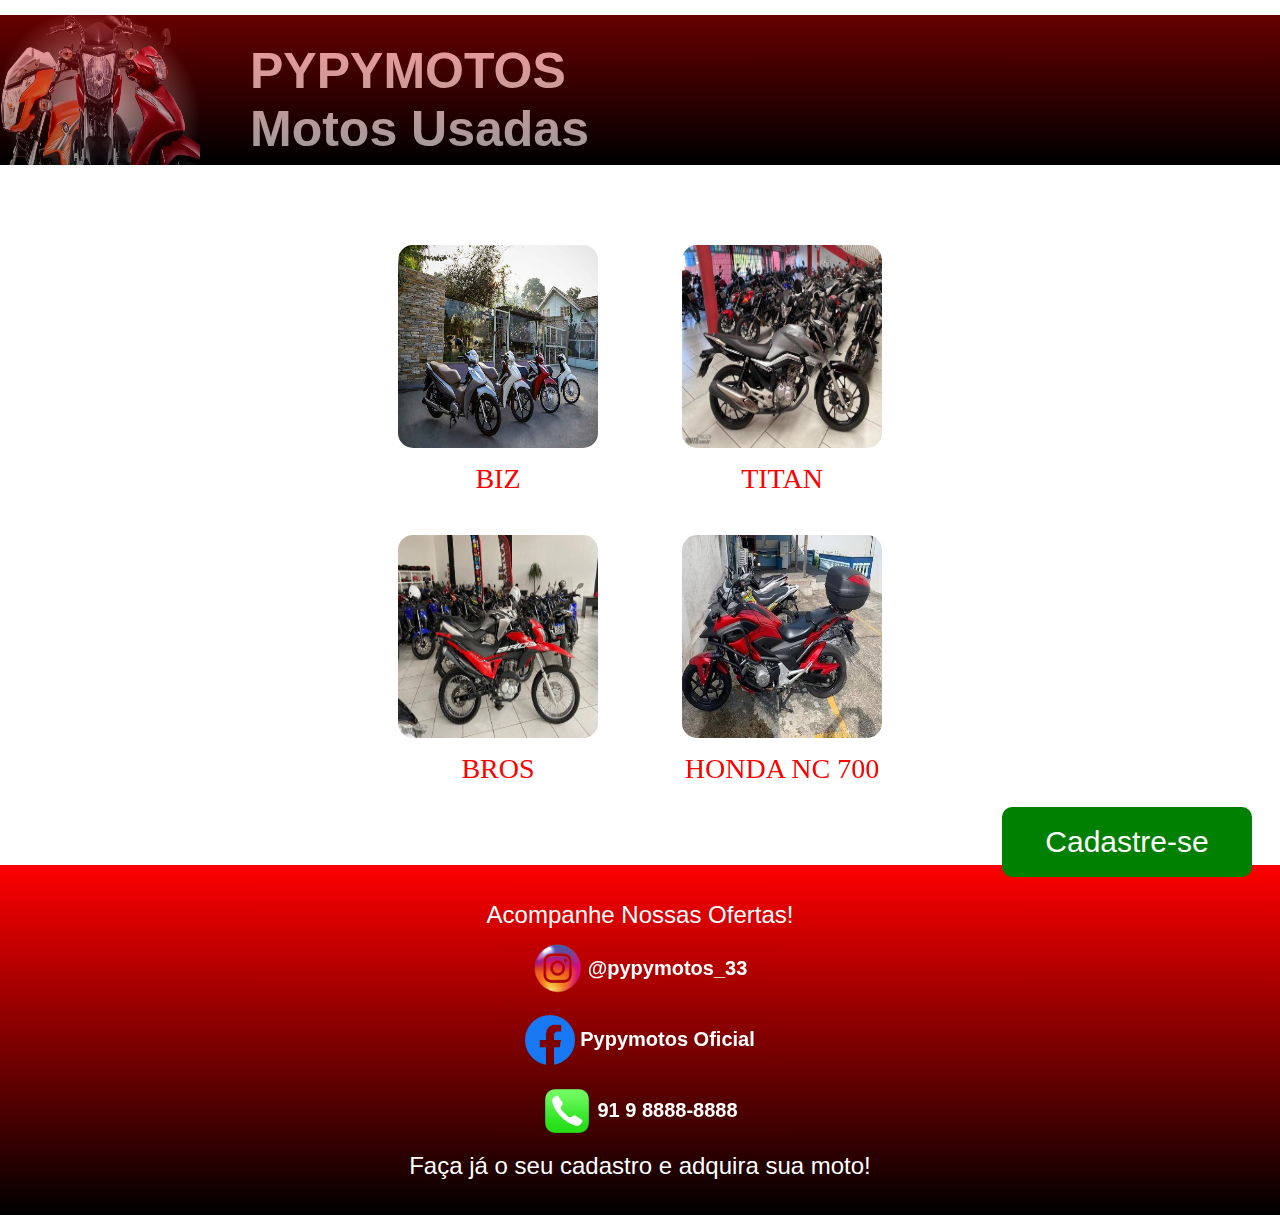
<file: SitePYPYMOTOS/HTML/index.html>
<!DOCTYPE html>

<html>
<head>

	<meta charset="utf-8">

	<link rel="stylesheet" type="text/css" href="../CSS/style.css">

	<!-- importação bootstrap -->


	<title> PYPYMOTOS</title>

	
</head>
<body>



<div class="faixa" >

	
	<img src="../IMG/fundosite.jpg">
	<h5>PYPYMOTOS<br>
	Motos Usadas</h5>
	

	<div class="colt"></div>
	
	

</div>


<main >
	
	<section>
		
		<img class="imgpt" src="../IMG/biz.jpg">
		<a href="BIZ.html">BIZ</a>

	</section>

	<section>

		<img class="imgpt" src="../IMG/titan.jpg">
		<a href="TITAN.html">TITAN</a>
	
	</section>

</main>	

<main class="baix" >
	
	<section>
		
		<img class="imgpt" src="../IMG/bros.jpg">
		<a href="BROS_NXR160.html">BROS</a>

	</section>

	<section>

		<img class="imgpt" src="../IMG/nc700.jpg">
		<a href="HONDA_NC700.html">HONDA NC 700</a>
	
	</section>

</main>	

<main class="rodap">

		<p class="p">Acompanhe Nossas Ofertas!</p>
		<section class="model">
			<img class="icon" src="../IMG/insta.png">
			<h1>@pypymotos_33</h1>
		</section>
		<section class="model">
				<img class="icon" src="../IMG/face.png">
				<h1>Pypymotos Oficial</h1>
		</section>
		<section class="model">
				<img class="icon" src="../IMG/celular.png">
				<h1>91 9 8888-8888 </h1>
		</section>
		
	

		<p>Faça já o seu cadastro e adquira sua moto!</p>
		<button class="open-button" onclick="openForm()">Cadastre-se</button>

		<div class="form-popup" id="myForm">
  <form action="../BASEDADOS/novo_usuario.php" method="POST" class="form-container">
    <h1>Cadastro</h1>
    <label for="nome"><b>Nome Completo</b></label>

    <input type="text" placeholder="Nome" name="nome" required>

    <label for="email"><b>Email</b></label>
    <input type="text" placeholder="Enter Email" name="email" required>

    <label for="psw"><b>Password</b></label>
    <input type="password" placeholder="Enter Password" maxlength="10" name="senha" required>

    <button type="submit" class="btnx">Enviar Dados</button>
    <button type="button" class="btnx cancel" onclick="closeForm()">Sair</button>
  </form>

  
</div>
	

	

</main>
	


<script>
function openForm() {
  document.getElementById("myForm").style.display = "block";
}

function closeForm() {
  document.getElementById("myForm").style.display = "none";
}
</script>

</body>
</html>
</file>
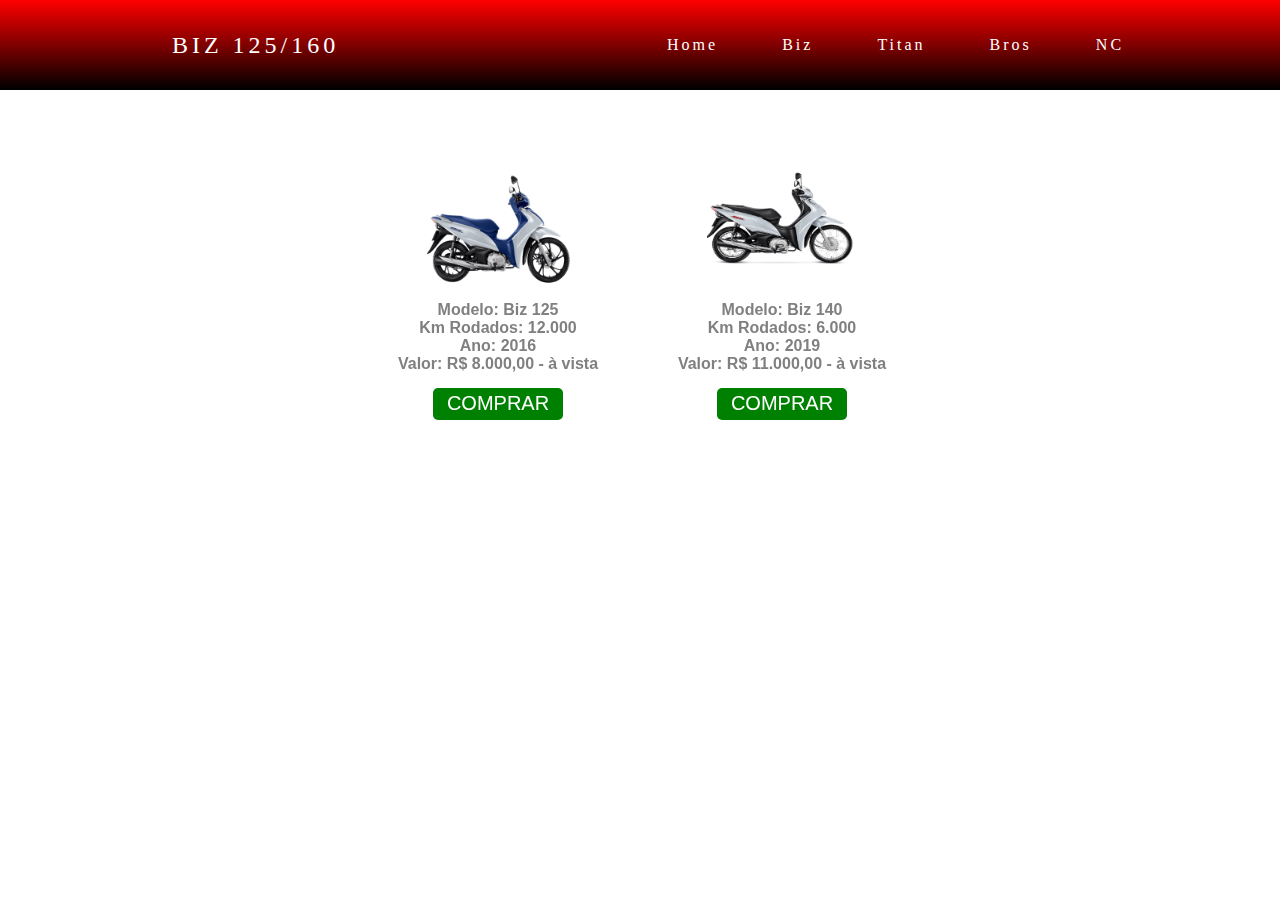
<file: SitePYPYMOTOS/HTML/BIZ.html>
<!DOCTYPE html>

<html>
<head>
        <meta charset="utf-8"/>

        <link rel="stylesheet" type="text/css" href="../CSS/style.css">

          <!-- bootstrap -->
        <link href="https://cdn.jsdelivr.net/npm/bootstrap@5.1.3/dist/css/bootstrap.min.css" rel="stylesheet" integrity="sha384-1BmE4kWBq78iYhFldvKuhfTAU6auU8tT94WrHftjDbrCEXSU1oBoqyl2QvZ6jIW3" crossorigin="anonymous">

    <style>

h3{

margin-top: 20px;
font-size: 18px;
font-family: verdana;
color: #fff;
text-align: center;
}
    </style>
</head>

<body>

<header>
  
<nav>
<a class="title" href="#"> BIZ 125/160 </a>
<div class="mobmenu">
  <div class="lin1"></div>
  <div class="lin2"></div>
  <div class="lin3"></div>

</div>
<ul>
  <li><a class="active" href="index.html">Home</a></li>
  <li><a href="BIZ.html">Biz</a></li>
  <li><a href="TITAN.html">Titan</a></li>
   <li><a href="BROS_NXR160.html">Bros</a></li>
    <li><a href="HONDA_NC700.html">NC</a></li>
 
</ul>
  
</nav>


<main >


  <section>
    
    <img class="molde" src="../IMG/b1.png">
    <h6>Modelo: Biz 125<br>Km Rodados: 12.000<br>Ano: 2016
    <br>Valor: R$ 8.000,00 - à vista<br>
    </h6>
      <button class="btn btn-success">COMPRAR</button>
    
  </section>
  
  <section>

    <img class="molde" src="../IMG/b2.png">
    <h6>Modelo: Biz 140<br>Km Rodados: 6.000<br>Ano: 2019
    <br>Valor: R$ 11.000,00 - à vista<br>
    </h6>
    <button class="btn btn-success">COMPRAR</button>
  </section>
  

</main>

<main>
  


</main>

<div class="rodape" >

  
  
  

</div>

</header>








</body>
</html>
</file>
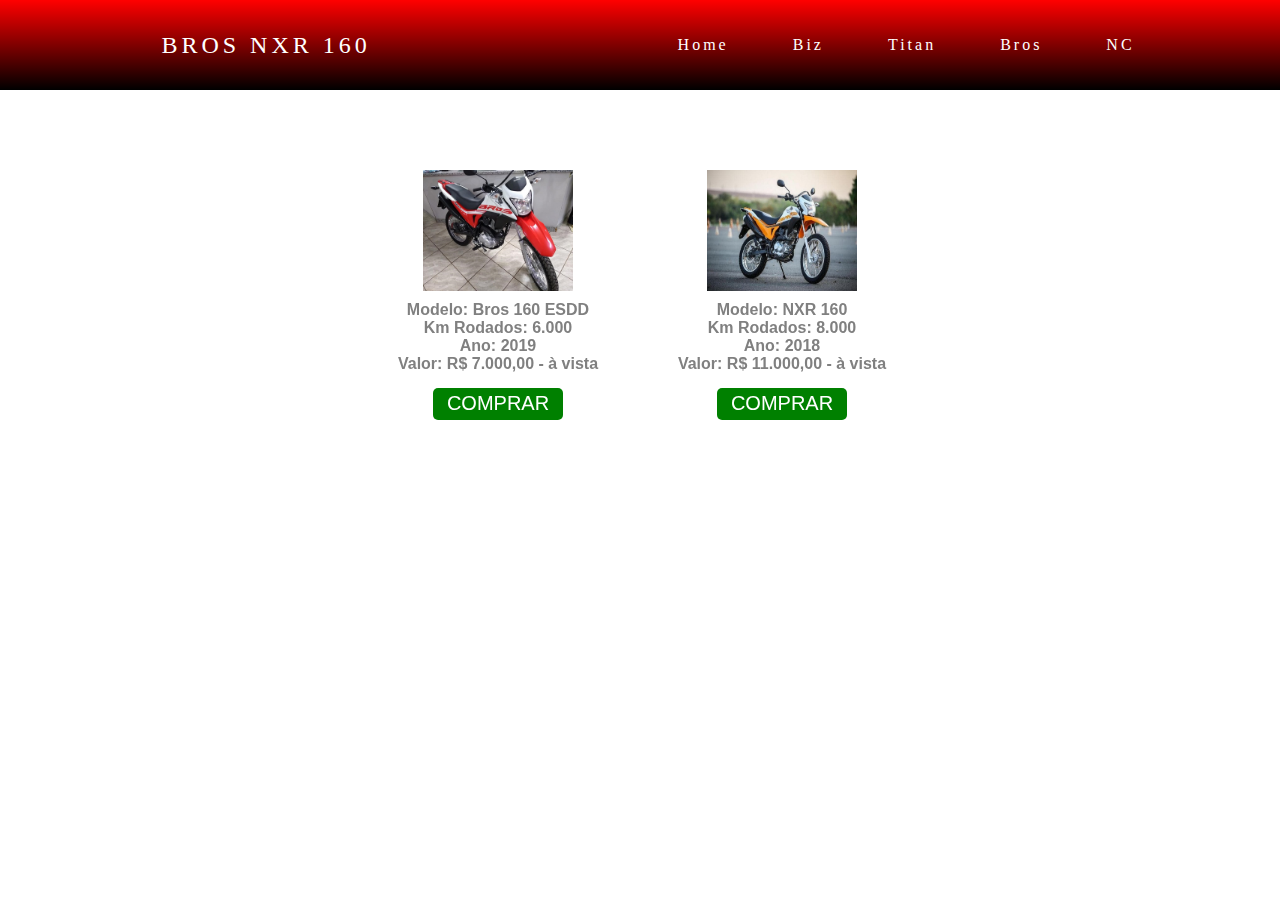
<file: SitePYPYMOTOS/HTML/BROS_NXR160.html>
<!DOCTYPE html>

<html>
<head>
        <meta charset="utf-8"/>

        <link rel="stylesheet" type="text/css" href="../CSS/style.css">
          <!-- bootstrap -->
        <link href="https://cdn.jsdelivr.net/npm/bootstrap@5.1.3/dist/css/bootstrap.min.css" rel="stylesheet" integrity="sha384-1BmE4kWBq78iYhFldvKuhfTAU6auU8tT94WrHftjDbrCEXSU1oBoqyl2QvZ6jIW3" crossorigin="anonymous">
    <style>

h3{

margin-top: 20px;
font-size: 18px;
font-family: verdana;
color: #fff;
text-align: center;
}
    </style>
</head>

<body>

<header>
  
<nav>
<a class="title" href="#"> BROS NXR 160 </a>
<div class="mobmenu">
  <div class="lin1"></div>
  <div class="lin2"></div>
  <div class="lin3"></div>

</div>
<ul>
  <li><a class="active" href="index.html">Home</a></li>
  <li><a href="BIZ.html">Biz</a></li>
  <li><a href="TITAN.html">Titan</a></li>
   <li><a href="BROS_NXR160.html">Bros</a></li>
    <li><a href="HONDA_NC700.html">NC</a></li>
 
</ul>
  
</nav>


<main >
  <section>
    
    <img class="molde" src="../IMG/bros1.jpg">
    <h6>Modelo: Bros 160 ESDD <br>Km Rodados: 6.000<br>Ano: 2019
    <br>Valor: R$ 7.000,00 - à vista<br>
    </h6>
      <button class="btn btn-success">COMPRAR</button>
    
  </section>
  
  <section>
    <img class="molde" src="../IMG/bros2.jpg">
    <h6>Modelo: NXR 160<br>Km Rodados: 8.000<br>Ano: 2018
    <br>Valor: R$ 11.000,00 - à vista<br>
    </h6>
    <button class="btn btn-success">COMPRAR</button>
  </section>
  

</main>

<div class="rodape" >

 
  

</div>

</header>








</body>
</html>
</file>
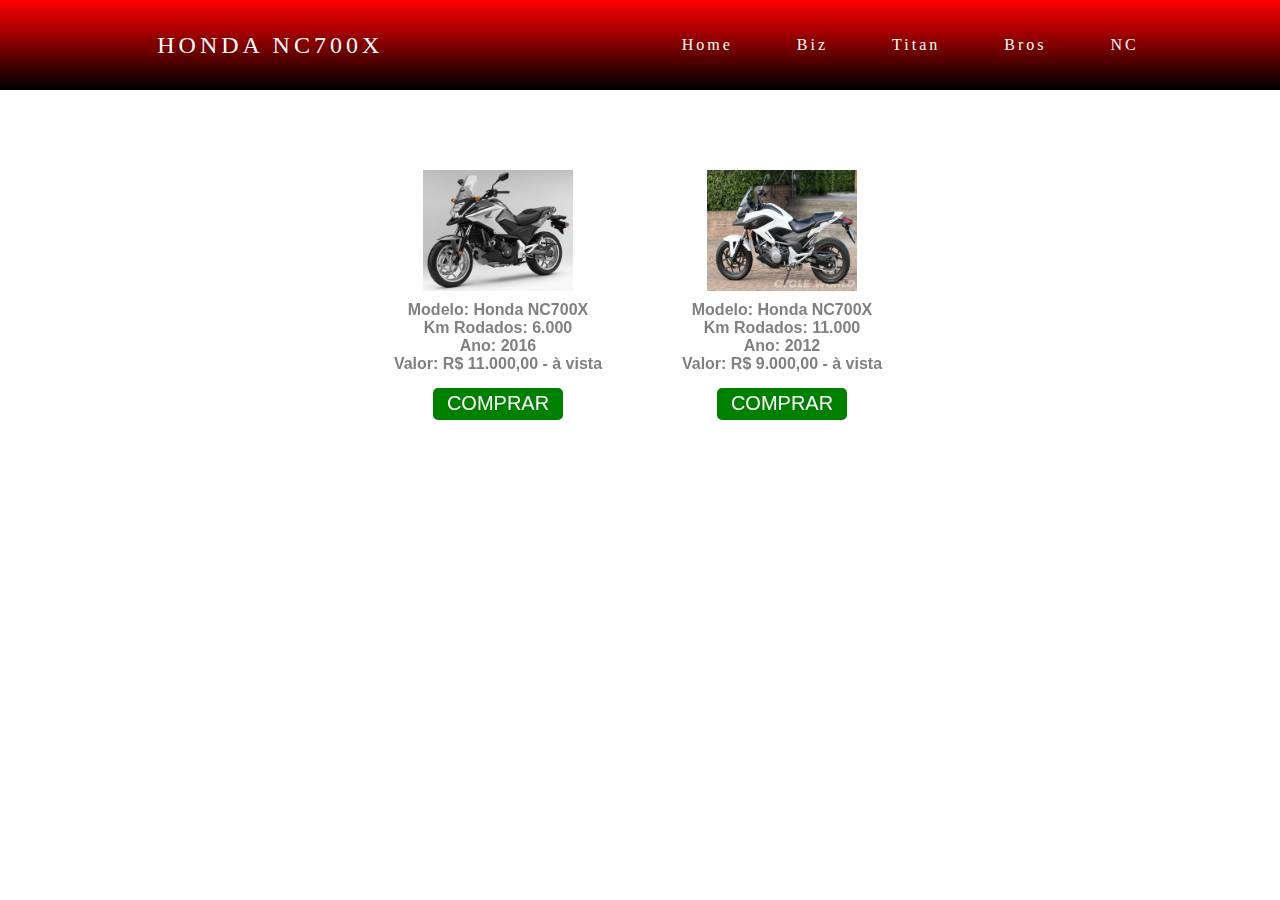
<file: SitePYPYMOTOS/HTML/HONDA_NC700.html>
<!DOCTYPE html>

<html>
<head>
        <meta charset="utf-8"/>

        <link rel="stylesheet" type="text/css" href="../CSS/style.css">

        <!-- bootstrap -->
        <link href="https://cdn.jsdelivr.net/npm/bootstrap@5.1.3/dist/css/bootstrap.min.css" rel="stylesheet" integrity="sha384-1BmE4kWBq78iYhFldvKuhfTAU6auU8tT94WrHftjDbrCEXSU1oBoqyl2QvZ6jIW3" crossorigin="anonymous">
    <style>

h3{

margin-top: 20px;
font-size: 18px;
font-family: verdana;
color: #fff;
text-align: center;
}
    </style>
</head>

<body>

<header>
  
<nav>
<a class="title" href="#">HONDA NC700X </a>
<div class="mobmenu">
  <div class="lin1"></div>
  <div class="lin2"></div>
  <div class="lin3"></div>

</div>
<ul>
  <li><a class="active" href="index.html">Home</a></li>
  <li><a href="BIZ.html">Biz</a></li>
  <li><a href="TITAN.html">Titan</a></li>
   <li><a href="BROS_NXR160.html">Bros</a></li>
    <li><a href="HONDA_NC700.html">NC</a></li>
 
</ul>
  
</nav>


<main >
  <section>
    
    <img class="molde" src="../IMG/nc1.jpg">
    <h6>Modelo: Honda NC700X <br>Km Rodados: 6.000<br>Ano: 2016
    <br>Valor: R$ 11.000,00 - à vista<br>
    </h6>
      <button class="btn btn-success">COMPRAR</button>
    
  </section>
  
  <section>
    <img class="molde" src="../IMG/nc2.jpg">
    <h6>Modelo: Honda NC700X<br>Km Rodados: 11.000<br>Ano: 2012
    <br>Valor: R$ 9.000,00 - à vista<br>
    </h6>
    <button class="btn btn-success">COMPRAR</button>
  </section>
  

</main>

<div class="rodape" >

  <p>Sobre nós</p>
  

  

</div>

</header>








</body>
</html>
</file>
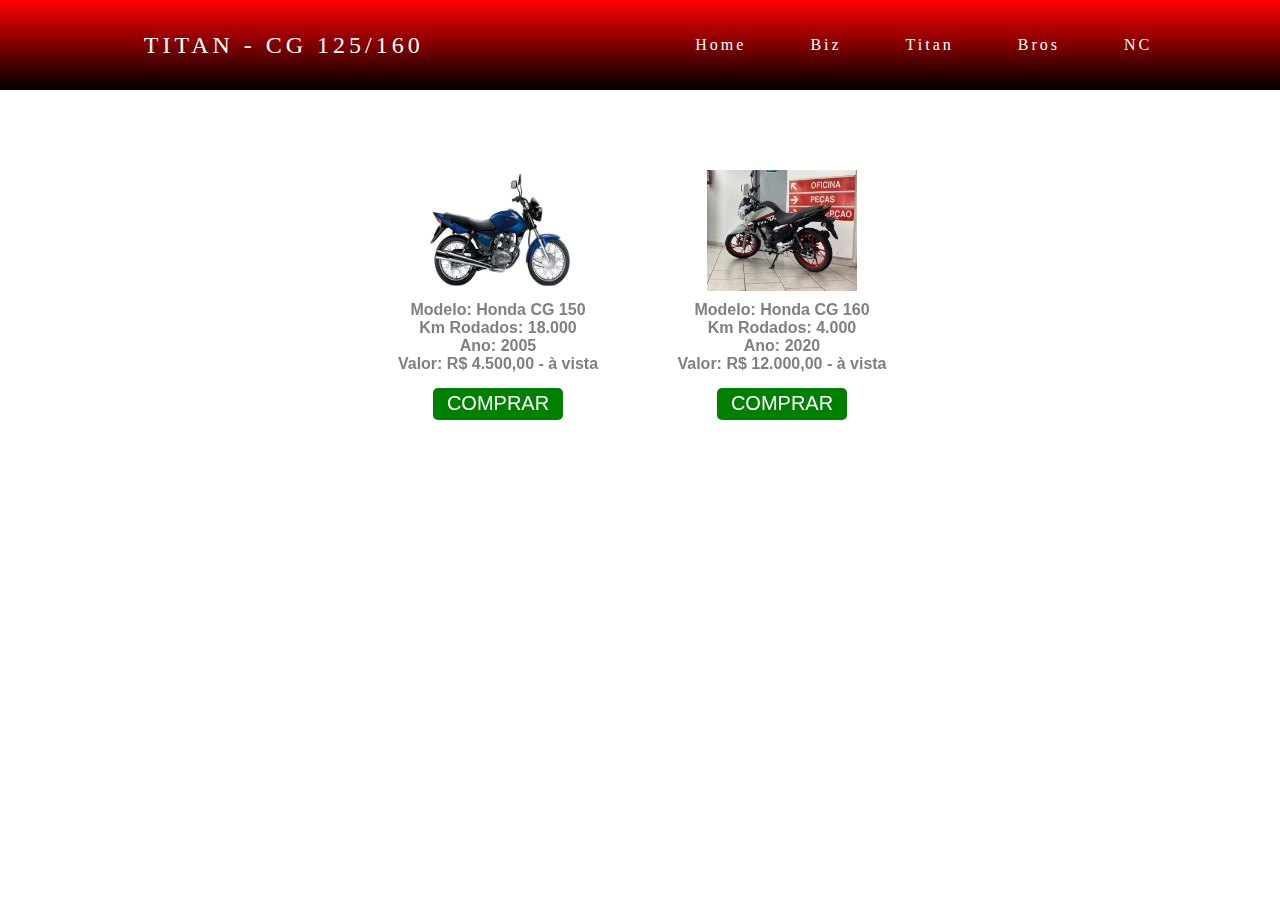
<file: SitePYPYMOTOS/HTML/TITAN.html>
<!DOCTYPE html>

<html>
<head>
        <meta charset="utf-8"/>

        <link rel="stylesheet" type="text/css" href="../CSS/style.css">

          <!-- bootstrap -->
        <link href="https://cdn.jsdelivr.net/npm/bootstrap@5.1.3/dist/css/bootstrap.min.css" rel="stylesheet" integrity="sha384-1BmE4kWBq78iYhFldvKuhfTAU6auU8tT94WrHftjDbrCEXSU1oBoqyl2QvZ6jIW3" crossorigin="anonymous">
    <style>

h3{

margin-top: 20px;
font-size: 18px;
font-family: verdana;
color: #fff;
text-align: center;
}
    </style>
</head>

<body>

<header>
  
<nav>
<a class="title" href="#"> TITAN - CG 125/160 </a>
<div class="mobmenu">
  <div class="lin1"></div>
  <div class="lin2"></div>
  <div class="lin3"></div>

</div>
<ul>
  <li><a class="active" href="index.html">Home</a></li>
  <li><a href="BIZ.html">Biz</a></li>
  <li><a href="TITAN.html">Titan</a></li>
   <li><a href="BROS_NXR160.html">Bros</a></li>
    <li><a href="HONDA_NC700.html">NC</a></li>
 
</ul>
  
</nav>


<main >
  <section>
    
    <img class="molde" src="../IMG/titan1.png">
    <h6>Modelo: Honda CG 150<br>Km Rodados: 18.000<br>Ano: 2005
    <br>Valor: R$ 4.500,00 - à vista<br>
    </h6>
      <button class="btn btn-success">COMPRAR</button>
    
  </section>
  
  <section>
    <img class="molde" src="../IMG/titan2.jpg">
    <h6>Modelo: Honda CG 160 <br>Km Rodados: 4.000<br>Ano: 2020
    <br>Valor: R$ 12.000,00 - à vista<br>
    </h6>
    <button class="btn btn-success">COMPRAR</button>
  </section>
  

</main>

<div class="rodape" >

 
 

</div>

</header>








</body>
</html>
</file>
<file: SitePYPYMOTOS/CSS/style.css>
body{
    background-color: #fff;
     margin: 0; /*margem*/
      width: 100%;/*largura*/
      min-height: 100vh;
  }
  *{
  
    margin:0;
    padding: 0;
  }
 
  .faixa{

   
    margin-top: 15px;
   /*background-image: url('../IMG/fundosite.jpg');*/
    background-color: black;
    height: 150px;
    align-items: center;
    display: flex;/*display/posição na tela é flexivel*/
    /*justify-content: center;*/
    position: relative;
    flex-direction: row;
    background-size: 100%;

  }
  

  section{
  
     align-items: center;
      display: flex;
      justify-content: center;
      flex-direction: column; /*para ficar orientado em colunas*/
      background:#fff;
      width: 250px;
      height: 250px;
      margin: 1rem;
      border-radius: 10px; 
      border:1px solid rgba(255,255,255,0.18);
      backdrop-filter: blur(4px);
      -webkit-backdrop-filter: blur(4px);
  }
  
 
  main section a{
    font-size: 28px;
    margin-top: 15px;
    background-color: #fff;
    text-decoration: none;
    color: red;
  text-align: center;
  }
  
  


  .colt{

    background: linear-gradient(to bottom , red, black);
    width: 100%;
    height: 100%;
    opacity: .4;
    position: absolute;

  }

  h5{
  
    margin-top: 20px;
    font-size: 50px;
    font-family: 'Segoe UI', Tahoma, Geneva, Verdana, sans-serif;
    color: #fff;
    margin-left: 50px;
  
  }

  img{
  height: 100%;
  width: 200px;
 }

.imgpt{
  border-radius: 15px;
}
.baix{
   margin-top: 40px;
  
}
 main{

    margin-top: 80px;
  

    height: 250px;
    align-items: center;
    display: flex;/*display/posição na tela é flexivel*/
    justify-content: center;
    position: relative;
    flex-direction: row;
    background-size: 100%;

 }
 .rodap{
    

    margin-top: 80px;
    background: linear-gradient(to bottom, red, black);
    height: 350px;
    width: 100%;
    align-items: center;
    display: flex;/*display/posição na tela é flexivel*/
    justify-content: center;
    position: relative;
    flex-direction: column;
    background-size: 100%;
 }

 p{
        text-align: center;
       font-family: 'Segoe UI', Tahoma, Geneva, Verdana, sans-serif;
       font-size: 24px;
       color: #fff;


 }


 button{

  /*text-align: center;*/
  margin-top: 15px;
  font-size: 30px;
  height: 80px;
  width: 200px;
  border-radius: 10px;
  justify-content: center;
    font-family: 'Segoe UI', Tahoma, Geneva, Verdana, sans-serif;
    color: #fff;
    background-color: green;
    border-style: none;

 }

 
ul {
  list-style-type: none;
  display: flex;

}

li {
  float: left;

   letter-spacing: 3px;
   margin-left: 32px;
  
}

li a {
  display: block;
  color: white;
  padding: 20px 16px;
  text-decoration: none;
    font-family:  verdana;
}

li a:hover {
  background-color: #111;
}

.title{

  font-size: 24px;
  margin-left: 32px;
    pointer-events: none;
  cursor: default;
 
  letter-spacing: 4px;
  text-decoration: none;
  color: #fff;
}

nav{
  display: flex;
  justify-content: space-around;
  align-items: center;
    /*background-color: #613387;*/
    background: linear-gradient(to bottom, red, black);
    font-family: verdana;
    height: 10vh;
}

.mobmenu{
  display: none;
    cursor:pointer;
  
}
.mobmenu div{
  width: 32px;
  height: 2px;
  background: #fff;
  margin: 8px;

}

@media (max-width: 999px){
  body{
    overflow-x: hidden;
  }
  ul{
    position: absolute;
    top: 8vh;
    right: 0;
    width: 50vw;
    height: 92vh;
    background: #6E2026;
    flex-direction: column;
    align-items: center;
    justify-content: space-around;
    transform: translateX(100%);
  }

  li{
    margin-left: 0;

  }
  .mobmenu{
    display: block;
  }
} 

.molde{
  height: 150px;
  width: 150px;
}

h6{
  margin-top: 10px;
  font-size: 16px;
  color: gray;
  font-family: 'Segoe UI', Tahoma, Geneva, Verdana, sans-serif;
  text-align: center;
}

.btn{
  color: white
   margin-top: 15px;
  font-size: 20px;
  height: 40px;
  width: 130px;
  border-radius: 5px;
  justify-content: center;
    font-family: 'Segoe UI', Tahoma, Geneva, Verdana, sans-serif;
    
    background-color: green;
    border-style: none;
}


.open-button {
  background-color: green;
  color: white;
  /*padding: 16px 20px;*/
  text-align: center;
  border: none;
  cursor: pointer;
  
  position: fixed;
  bottom: 23px;
  height: 70px;
  right: 28px;
  width: 250px;
}

/* The popup form - hidden by default */
.form-popup {
  display: none;
  position: fixed;
  bottom: 0;
  right: 15px;
  margin-top: 10px;
  border: 3px solid #f1f1f1;
  z-index: 9;
}

/* Add styles to the form container */
.form-container {
  max-width: 300px;
  padding: 10px;
  background-color: white;
  align-items: center;
  justify-content: center;
  /*margin-top: 10px;*/
    background: linear-gradient(to bottom, red, black);
}

/* Full-width input fields */
.form-container input[type=text], .form-container input[type=password] {
  width: 90%;
  padding: 15px;
  margin: 5px 0 22px 0;
  border: none;
  background: #f1f1f1;
  border-radius: 10px;
}

/* When the inputs get focus, do something */
.form-container input[type=text]:focus, .form-container input[type=password]:focus {
  background-color: #ddd;
  outline: none;
}

/* Set a style for the submit/login button */
.form-container .btnx {
  background-color: #228B22;
  color: white;
  font-family: 'Segoe UI', Tahoma, Geneva, Verdana, sans-serif;
  height: 50px;
  text-align: center;
  justify-content: center;
  border: none;
  font-size: 18px;
  width: 100%;
  cursor: pointer;
  margin-bottom:10px;
 
}

h1{
  font-family: 'Segoe UI', Tahoma, Geneva, Verdana, sans-serif;
  font-size: 20px;
  color: white;
}
label{
font-family: 'Segoe UI', Tahoma, Geneva, Verdana, sans-serif;
margin-top: 10px;
color: white;
}
/* Add a red background color to the cancel button */
.form-container .cancel {
  background-color:   #696969;
}

/* Add some hover effects to buttons */
.form-container .btnx:hover, .open-button:hover {
  opacity: 1;
}

.icon{

    width: 50px;
    height: 50px;
    /*margin-top: 5px;*/
}
.p{
  margin-bottom: 10px;
}

.model{
 margin-top: 5px;
  border-style: none;
  background: none;
  height: 50px;
  width: 300px;
  display: flex;
  flex-direction: row;
}
.model h1{
  color: white;
  margin-left: 5px;
}
</file>
